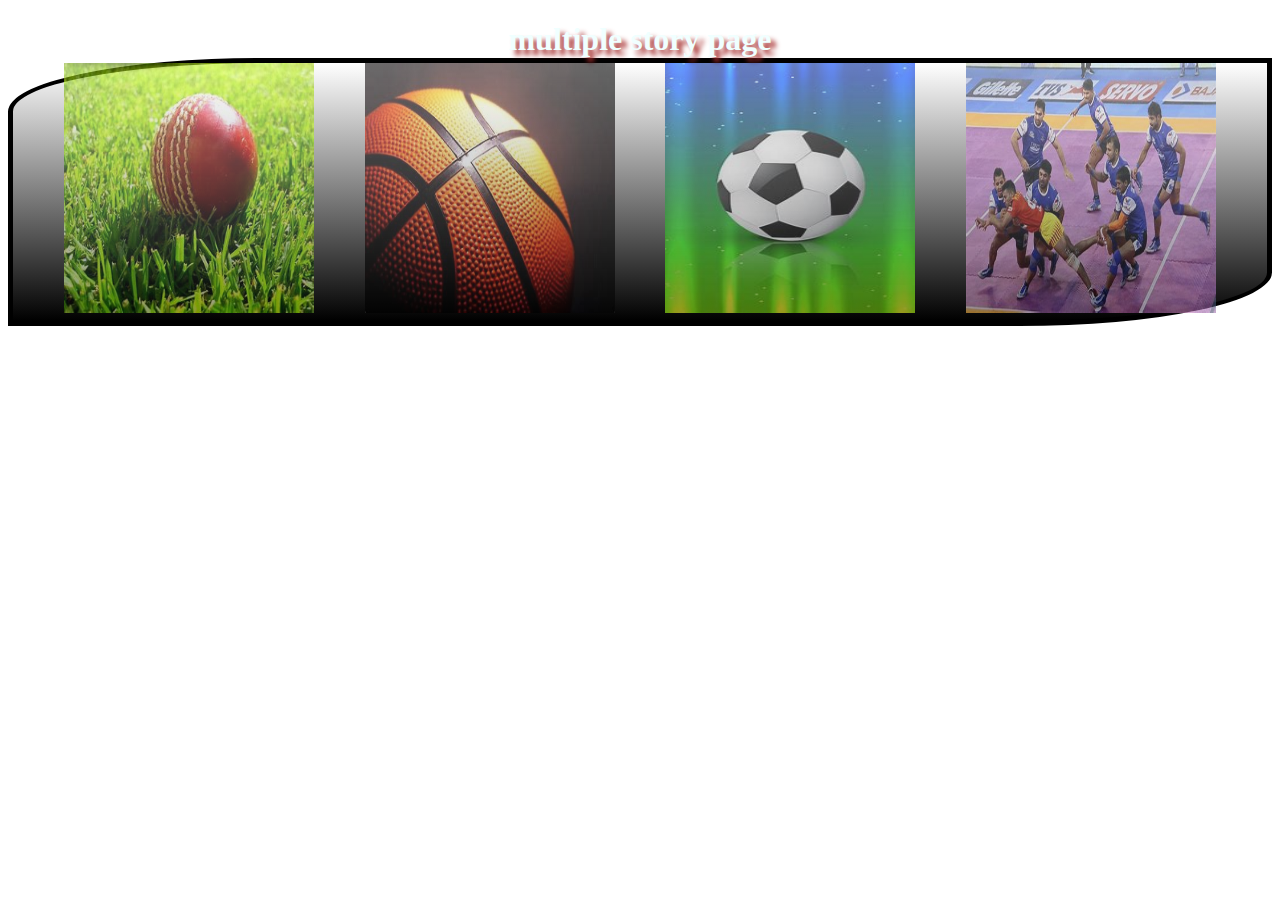
<file: index.html>
<!DOCTYPE html>
<html lang="en">
<head>
    <meta charset="UTF-8">
    <meta name="viewport" content="width=device-width, initial-scale=1.0">
    <title>main page</title>
</head>
    <link rel="stylesheet" href="style.css"
<body>
    <center><h1>multiple story page</h1</center>
        <div class="games">
           <div>
    <a href="./story1.html"><img src="./cric.jpg" alt=""></a>
</div>
<div>
    <a href="./story2.html"><img src="./bascketball.jpg" alt=""></a>
</div>
<div>
 <a href="./story3.html"><img src="./football.jpg" alt=""></a>
</div>
  <div>
<a href="./story4.html"><img src="./kabbadi.jpg" alt=""></a>
</div>
</div>
</body>
</html>
</file>
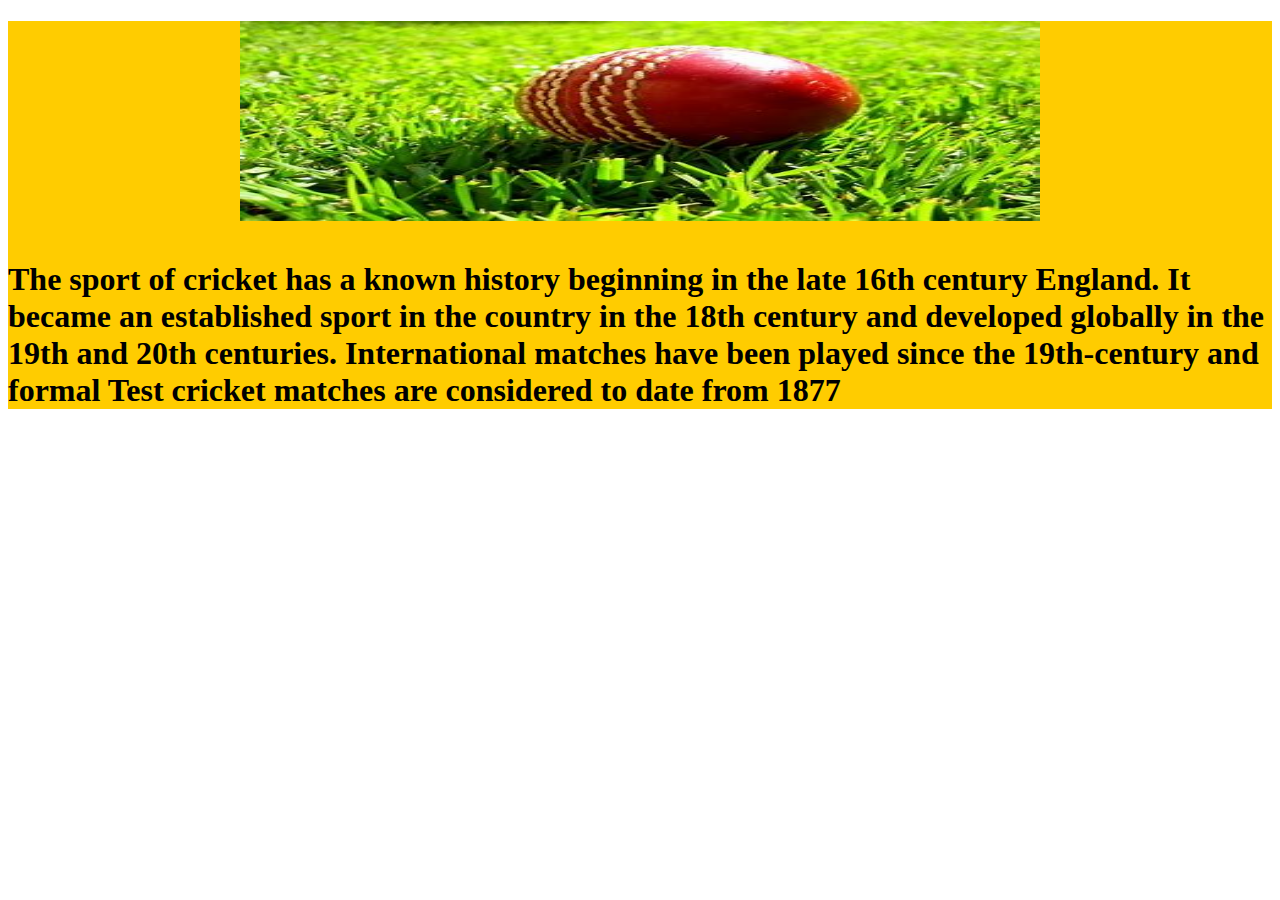
<file: story1.html>
<!DOCTYPE html>
<html lang="en">
<head>
    <meta charset="UTF-8">
    <meta name="viewport" content="width=device-width, initial-scale=1.0">
    <title> cricket</title>
</head>
<body>
    <h1 style="background-color: rgb(255, 204, 0);"><center><cricketball</h1></center>
    <center><img src="./cric.jpg"alt="" style="height: 200px;width: 800px;" style="margin:50%;"></center>
    <p>The sport of cricket has a known history beginning in the late 16th century England. It became an established sport in the country in the 18th century and developed globally in the 19th and 20th centuries. International matches have been played since the 19th-century and formal Test cricket matches are considered to date from 1877</p>
</body>
</html>
</file>
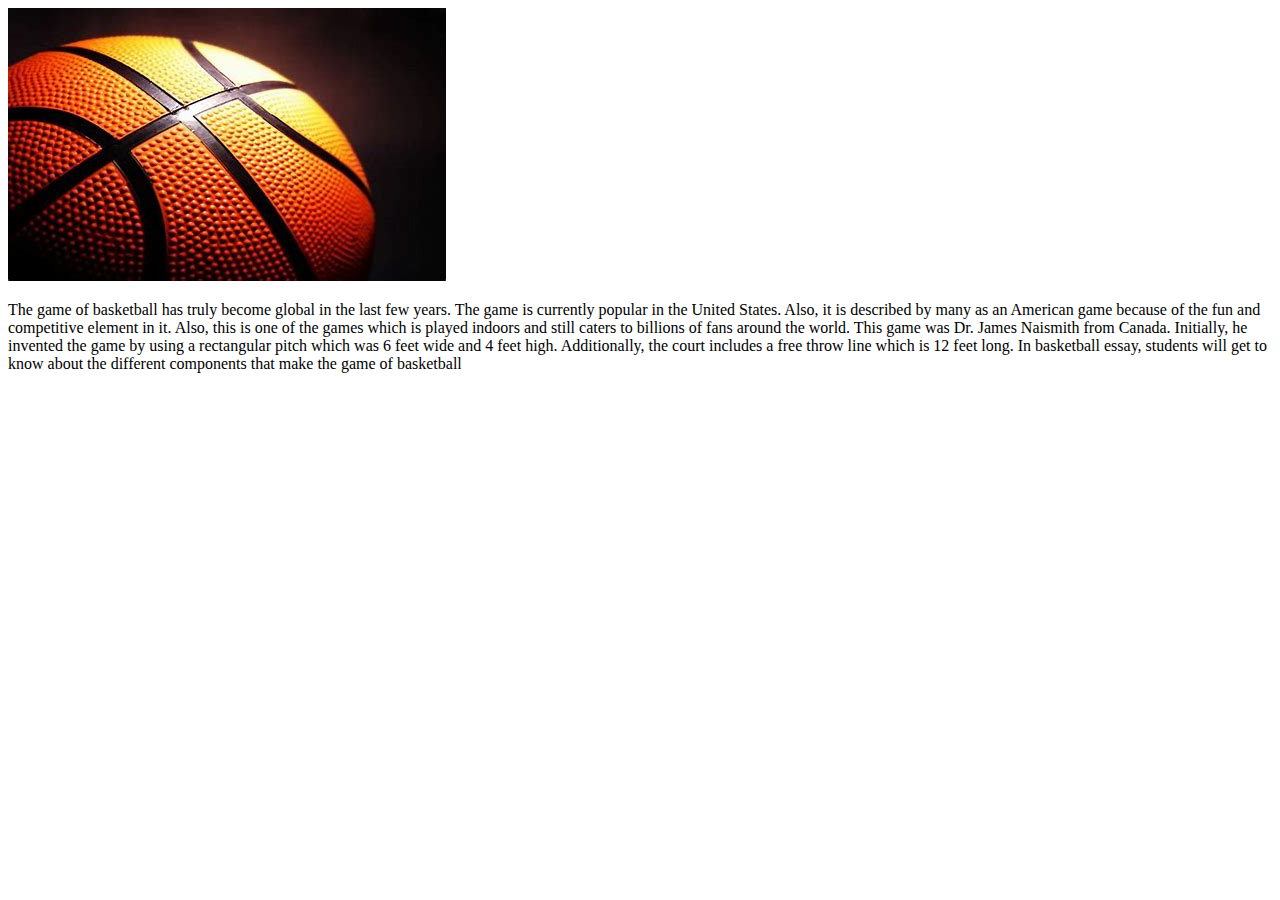
<file: story2.html>
<!DOCTYPE html>
<html lang="en">
<head>
    <meta charset="UTF-8">
    <meta name="viewport" content="width=device-width, initial-scale=1.0">
    <title>basketball</title>
</head>
<body>
    <img src="./bascketball.jpg" alt="">
    <P>The game of basketball has truly become global in the last few years. The game is currently popular in the United States. Also, it is described by many as an American game because of the fun and competitive element in it. Also, this is one of the games which is played indoors and still caters to billions of fans around the world. This game was Dr. James Naismith from Canada. Initially, he invented the game by using a rectangular pitch which was 6 feet wide and 4 feet high. Additionally, the court includes a free throw line which is 12 feet long. In basketball essay, students will get to know about the different components that make the game of basketball</P>
</body>
</html>
</file>
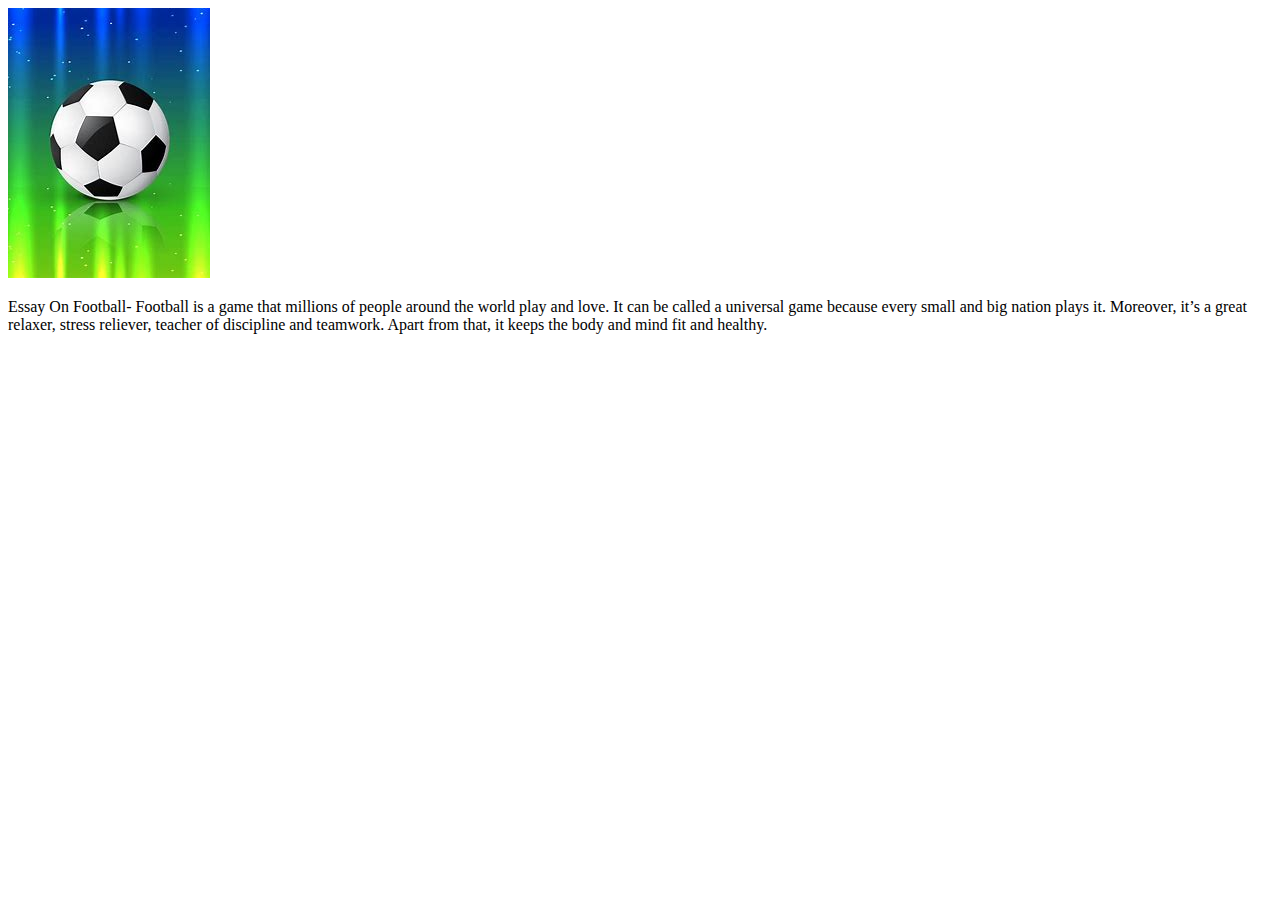
<file: story3.html>
<!DOCTYPE html>
<html lang="en">
<head>
    <meta charset="UTF-8">
    <meta name="viewport" content="width=device-width, initial-scale=1.0">
    <title>football</title>
</head>
<body>
    <img src="./football.jpg" alt="">
    <p>Essay On Football- Football is a game that millions of people around the world play and love. It can be called a universal game because every small and big nation plays it. Moreover, it’s a great relaxer, stress reliever, teacher of discipline and teamwork. Apart from that, it keeps the body and mind fit and healthy.</p>
</body>
</html>
</file>
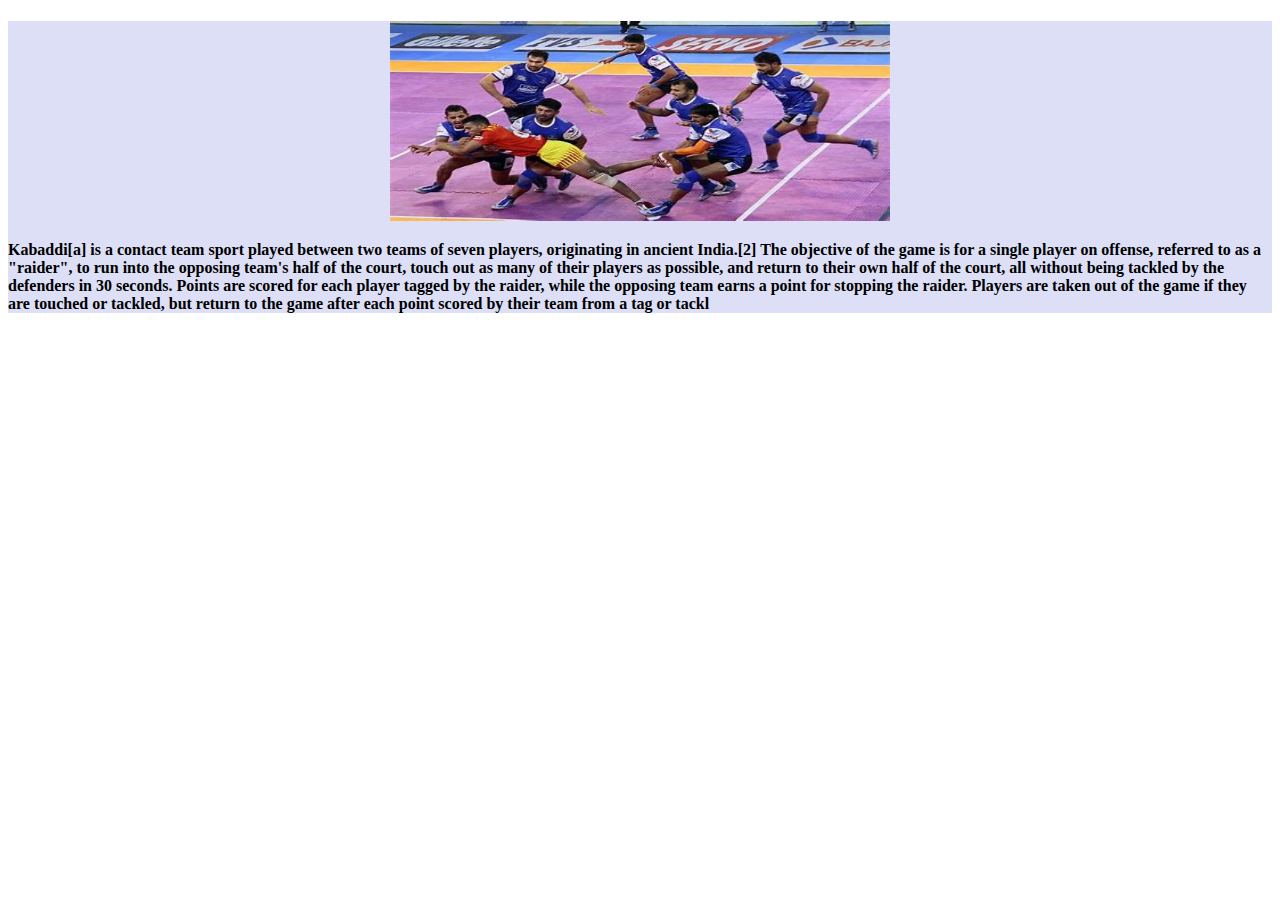
<file: story4.html>
<!DOCTYPE html>
<html lang="en">
<head>
    <meta charset="UTF-8">
    <meta name="viewport" content="width=device-width, initial-scale=1.0">
    <title>football</title>
</head>
<body>
    <h4 style="background-color:rgb(220, 223, 245)"cricketball</h4>
    <center><img src="./kabbadi.jpg"alt="" style="height: 200px;width: 500px;" style="margin:50%;"></center>
    <p>Kabaddi[a] is a contact team sport played between two teams of seven players, originating in ancient India.[2] The objective of the game is for a single player on offense, referred to as a "raider", to run into the opposing team's half of the court, touch out as many of their players as possible, and return to their own half of the court, all without being tackled by the defenders in 30 seconds. Points are scored for each player tagged by the raider, while the opposing team earns a point for stopping the raider. Players are taken out of the game if they are touched or tackled, but return to the game after each point scored by their team from a tag or tackl
        </p>
</body>
</html>
</file>
<file: style.css>
body{
  background: url("https://th.bing.com/th/id/OIP.dJd0AedXCy9S1lDgvFJbLQHaEQ?w=316&h=182&c=7&r=0&o=5&cb=11&dpr=1.5&pid=1.7");
  background-repeat:no-repeat ;
  background-size: cover;
}

img{
  height: 250px;
  width: 250px;
  border-radius:25 px ;
  margin-top: 10 px;
  opacity:0.6;
  
}
.games{
  display: flex;
  justify-content: space-evenly;
  border: 5px solid black;
  background: linear-gradient(white,grey,black);
  border-radius: 20% 0% 20% 0%;
}

h3{
  margin-bottom: 100px;
  color:azure;
  text-shadow: 5px 5px 5px brown
}
h1{
  margin-bottom: 100px;
  color:azure;
  text-shadow: 5px 5px 5px brown
}
p{
  color:   azure;
  text-align: none;

}
  
 

h2{margin-bottom: 100px;
  color:azure;
  text-shadow: 5px 5px 5px brown
}
img:hover{
  opacity: 0.7;

}
</file>
